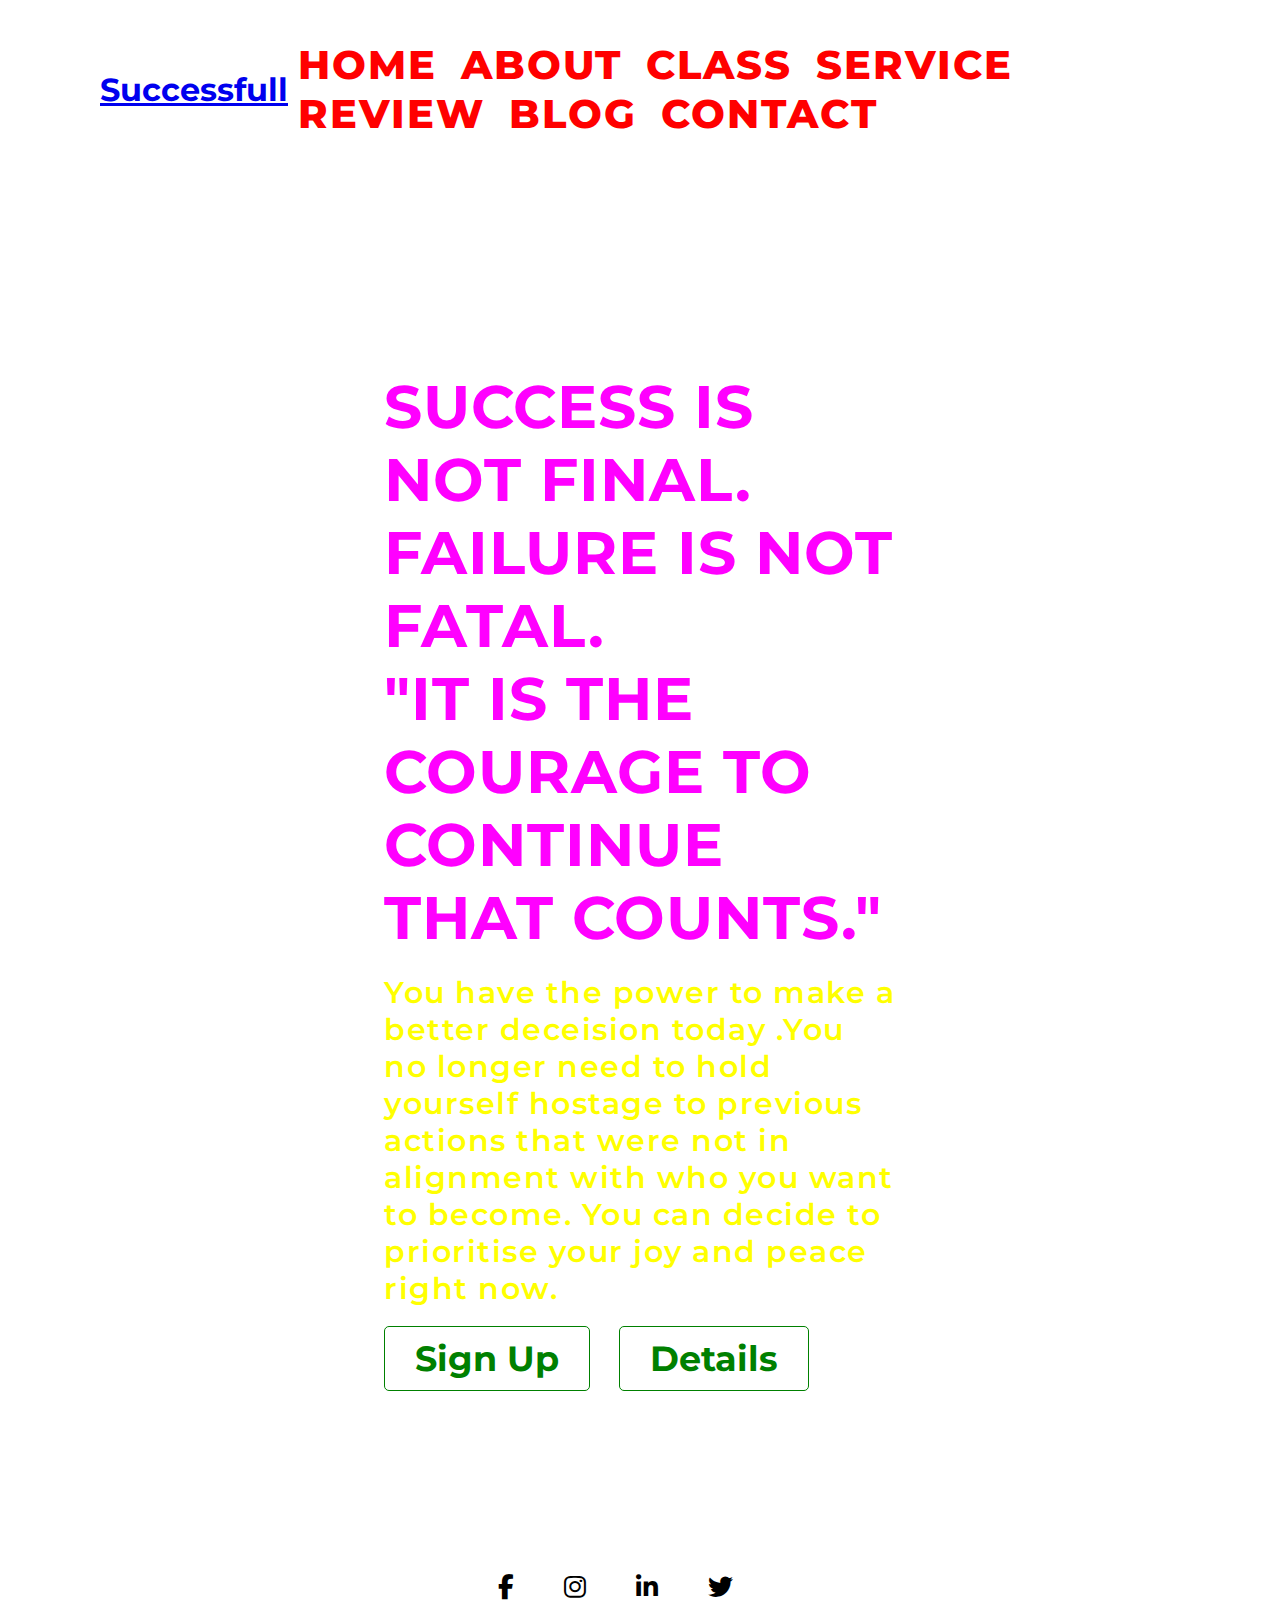
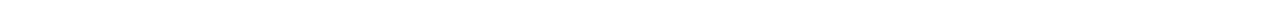
<file: Landing Page/index.html>
<!DOCTYPE html>
<html lang="en">
<head>
    <meta charset="UTF-8">
    <meta http-equiv="X-UA-Compatible" content="IE=edge">
    <meta name="viewport" content="width=device-width, initial-scale=1.0">
    <title>Landing Page</title>
    <link rel="stylesheet" href="https://cdnjs.cloudflare.com/ajax/libs/font-awesome/6.1.0/css/all.min.css">
    <link rel="stylesheet" href="style.css">
    <link href="https://fonts.googleapis.com/css?family=Montserrat:100,200,300,regular,500,600,700,800,900,100italic,200italic,300italic,italic,500italic,600italic,700italic,800italic,900italic" rel="stylesheet" />
</head>
<body>
    <section>
        <header>
            <h1><a href="index.html" class="successfull">Successfull</a></h1>
            <div class="navigation">
                <a href="#">Home</a>
                <a href="#">About</a>
                <a href="#">Class</a>
                <a href="#">Service</a>
                <a href="#">Review</a>
                <a href="#">Blog</a>
                <a href="#">Contact</a>
            </div>
        </header>
        <div class="content">
            <div class="info">
                <h2>Success is not Final. <br> Failure is not Fatal. <br> "It is the courage to continue That Counts."</h2>
                <p> You have the power to make a better deceision today .You no longer need to hold yourself hostage to previous actions that were not in alignment with who you want to become. You can decide to prioritise your joy and peace right now.</p>
                <a href="#" class="Sign-up-btn">Sign Up</a>    
                <a href="#" class="Sign-up-btn">Details</a>    
            </div>
        </div>
        <div class="media">
            <a href="#"><i class="fa-brands fa-facebook-f"></i></a>
            <a href="#"><i class="fa-brands fa-instagram"></i></a>
            <a href="#"><i class="fa-brands fa-linkedin-in"></i></a>
            <a href="#"><i class="fa-brands fa-twitter"></i></a>
        </div>
    </section>


</body>
</html>
</file>
<file: Landing Page/style.css>
*{
    margin: 0%;
    padding: 0%;
    box-sizing: border-box;
    font-family: Montserrat;
}
body{
    overflow: hidden;
}
section{
    position: relative;
    width: 100%;
    min-height: 100vh;
    display: flex;
    flex-direction: column;
    justify-content: flex-start;
    background:url(https://th.bing.com/th/id/R.88167570fcf2fb2bf1b16d10e20cc029?rik=XLx2FAnOY2IsEg&riu=http%3a%2f%2fpavbca.com%2fwalldb%2foriginal%2f1%2f4%2fe%2f793955.jpg&ehk=9L7GyXIFRt5tpuJJbLDpU8JfiOsmDkQnFGIAuHeAiLA%3d&risl=&pid=ImgRaw&r=0) no-repeat;
    background-position: center;
    background-size: cover;
}

header{
    position: relative;
    top: 0;
    width: 100%;
    padding: 40px 100px;
    display: flex;
    justify-content: space-between;
    align-items: center;
}
header .Successfull{
    color:blue;
    position: relative;
    color: rgb(128, 111, 111);
    font-size: 70px;
    text-decoration: none;
    text-transform: uppercase;
    font-weight: 1000;
    letter-spacing: 5px;

}
header .Successfull:hover{
    color: red;
}

header .navigation a{
    position: relative;
    color:red;
    font-size: 40px;
    text-decoration: none;
    text-transform: uppercase;
    font-weight: 800;
    letter-spacing: 2px;
    padding: 2px 10px;
    /* border: 1px solid pink;
    border-radius: 10%; */

}
header .navigation a:hover{
    color:red;
    background: fixed;
    /* border: 1px solid black; */
    /* border-radius: 10px; */
}
.content{
    max-width: 650px;
    margin: 15% 30%;
}
.content .info h2{
    color: rgb(255, 0, 255);
    font-size: 60px;
    letter-spacing: 1px;
    margin-bottom: 20px;
    text-transform: uppercase;
}
.content .info p{
    color:yellow;
    letter-spacing: 1.5px;
    margin-bottom: 30px;
    font-size: 30px;
    font-weight: 600;

}
.Sign-up-btn{
    margin-top: auto;
    border: 1px solid green;
    text-decoration: none;
    border-radius: 5px;
    font-size: 35px;
    padding: 10px 30px;
    color:green;
    background: fixed;
    margin-right: 25px;
    font-weight: 700;


}
.Sign-up-btn:hover{
    background:blue;
    transition: 0.5s;
    color: green;
    transform: scale(1.5);
    border: none;


}
.media{
    display: flex;
    justify-content: center;
    align-items: center;
    margin: auto;

}
.media a{
    position: relative;
    color: black;
    font-size: 25px;
    margin-right: 50px;
    transition: 0.3s;
    transition-property: transform;
}
.media a:hover{
    transform: scale(1.5);
    /* border: 1px solid white; */

}
</file>
